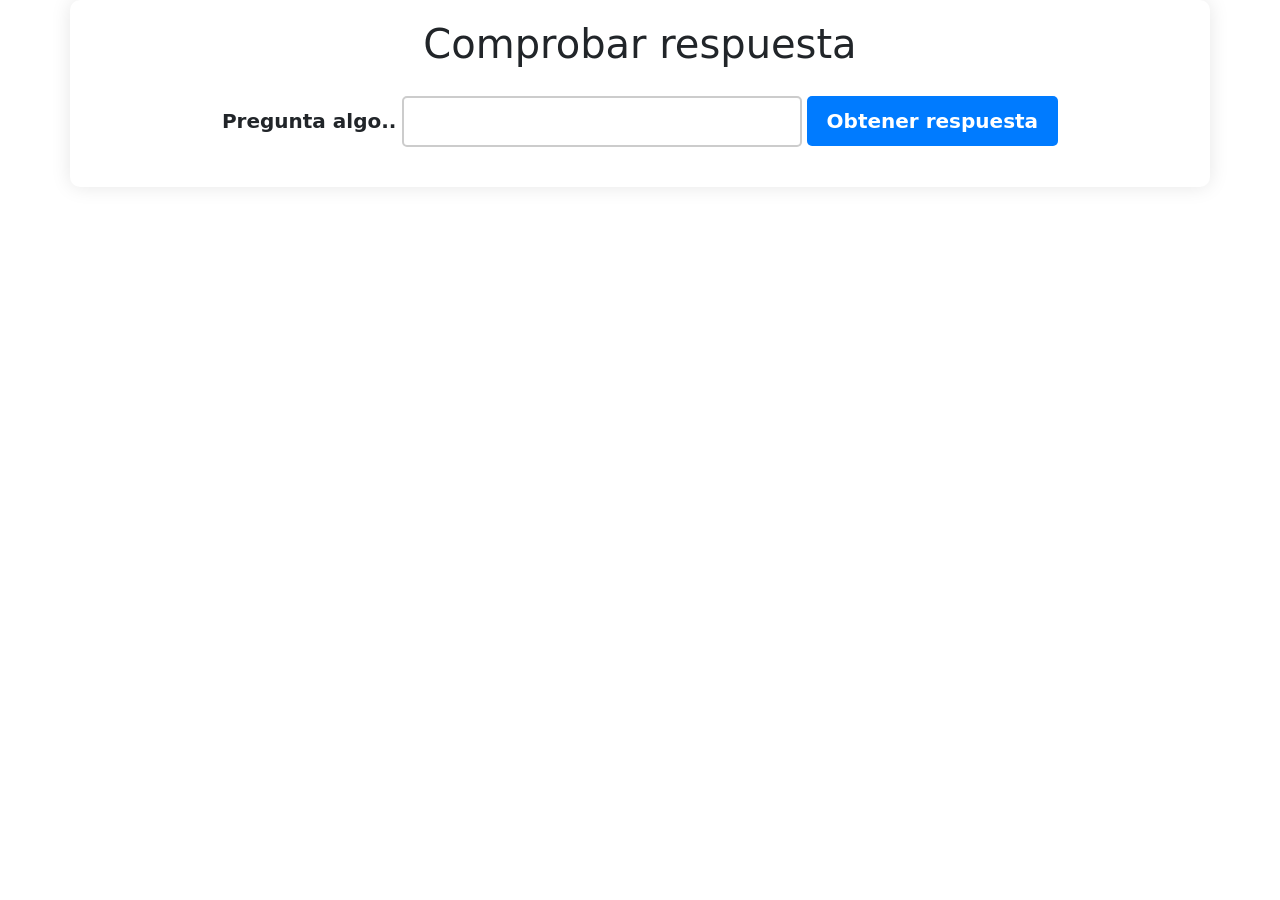
<file: Proyecto final Olami/index.html>
<!doctype html>
<html lang="en">
  <head>
    <!-- Required meta tags -->
    <meta charset="utf-8">
    <meta name="viewport" content="width=device-width, initial-scale=1">
    <link rel="stylesheet" href="style.css" />

    <!-- Bootstrap CSS -->
    <link href="https://cdn.jsdelivr.net/npm/bootstrap@5.1.3/dist/css/bootstrap.min.css" rel="stylesheet" integrity="sha384-1BmE4kWBq78iYhFldvKuhfTAU6auU8tT94WrHftjDbrCEXSU1oBoqyl2QvZ6jIW3" crossorigin="anonymous">

    <title>Simple API</title>
  </head>
  <body>
    <div class="container">
        
        <h1>Comprobar respuesta</h1>

        <label>Pregunta algo.. </label>
        
        <input id="input" type="text" onkeypress="handleKeyEnter(event)" value="" required />

        <button id="button" type="submit">
          Obtener respuesta
        </button>

        <p id="error"></p>
    
        <div id="answer"></div>

    </div>

  </body>
  <script src="script.js"></script>
</html>
</file>
<file: Proyecto final Olami/style.css>
body {
  background-color: #f2f2f2;
  font-family: Arial, sans-serif;
}

.container {
  max-width: 800px;
  margin: 0 auto;
  text-align: center;
  padding: 20px;
  background-color: #fff;
  border-radius: 10px;
  box-shadow: 0 0 20px rgba(0, 0, 0, 0.1);
}

h1 {
  margin-top: 0;
  font-size: 36px;
  font-weight: bold;
}

label {
  display: block;
  margin-top: 20px;
  font-size: 20px;
  font-weight: bold;
}

input[type="text"] {
  width: 100%;
  max-width: 400px;
  padding: 10px;
  font-size: 18px;
  border: 2px solid #ccc;
  border-radius: 5px;
  box-sizing: border-box;
  margin-top: 10px;
}

button[type="submit"] {
  padding: 10px 20px;
  font-size: 20px;
  font-weight: bold;
  background-color: #007bff;
  color: #fff;
  border: none;
  border-radius: 5px;
  cursor: pointer;
  margin-top: 20px;
  transition: all 0.2s ease-in-out;
}

button[type="submit"]:hover {
  background-color: #0069d9;
}

#answer {
  margin-top: 20px;
}

#error {
  color: red;
  margin-top: 20px;
  font-size: 18px;
  font-weight: bold;
}
</file>
